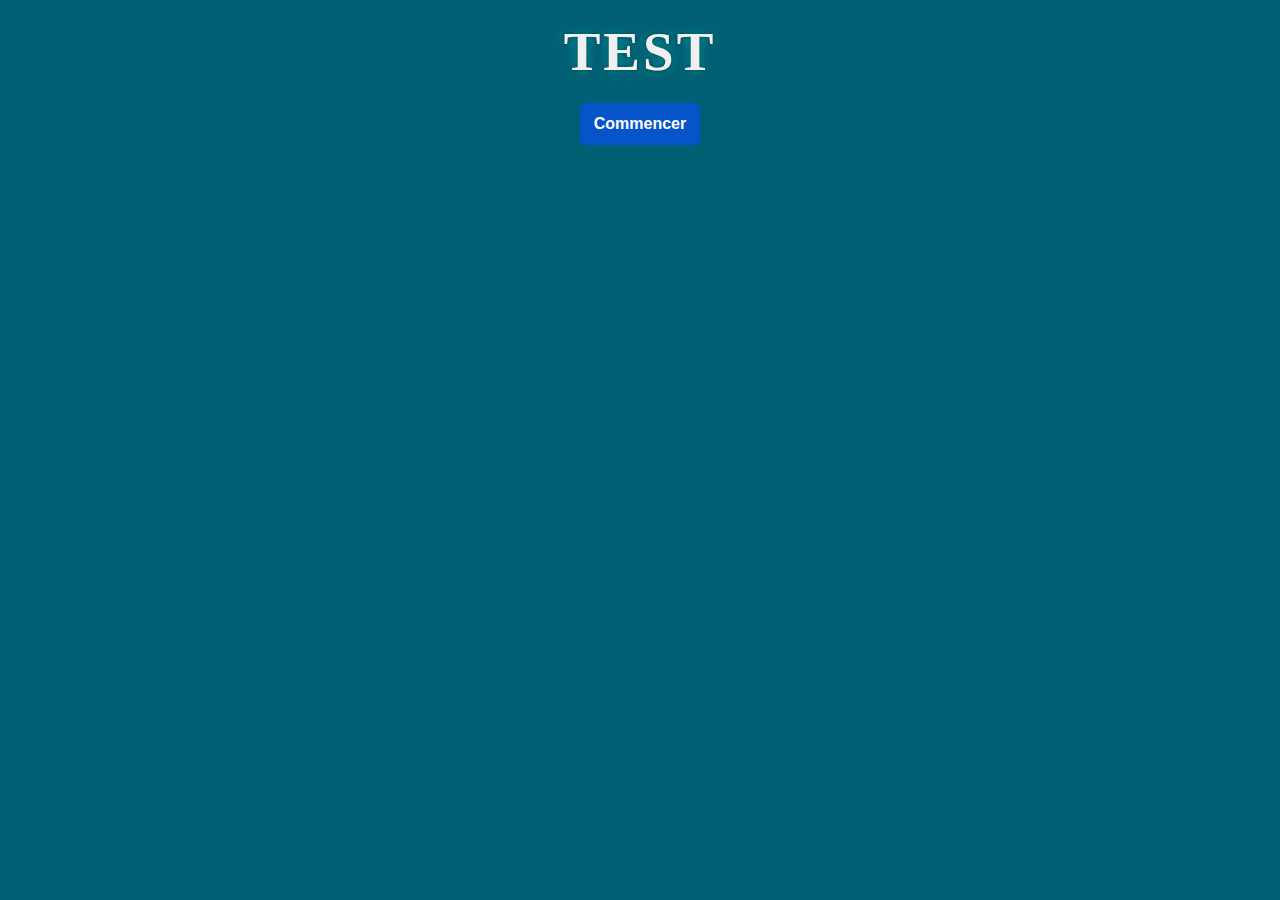
<file: index.html>
<!DOCTYPE html>
<html lang="en">
<head>
    <meta charset="UTF-8">
    <meta name="viewport" content="width=device-width, initial-scale=1.0">
    <link rel="stylesheet" href="qcm.css">
    <title>test</title>
</head>

<body>
   <h1>TEST</h1>
   <button id="Start">Commencer</button>
   <div class="file">
 <form >

<fieldset >
<legend>1.Quelles sont des langues de programmation ? </legend>
<label><input type="checkbox" name="q1" value="html"> HTML</label><br>
<label><input type="checkbox" name="q1" value="python"> Python</label><br>
<label><input type="checkbox" name="q1" value="java"> Java</label><br>
<label><input type="checkbox" name="q1" value="css"> CSS</label>

</fieldset>

<fieldset>
<legend>2.lesquels sont des systèmes d'exploitation ? </legend>
<label><input type="checkbox" name="q2" value="windows"> Windows</label><br>
<label><input type="checkbox" name="q2" value="linux"> Linux</label><br>
<label><input type="checkbox" name="q2" value="android"> Android</label><br>
<label><input type="checkbox" name="q2" value="chrome"> Chrome (navigateur)</label>

</fieldset>



<fieldset>
<legend>3.Choisissez les protocoles de communication réseau :</legend>
<label><input type="checkbox" name="q3" value="http"> HTTP</label><br>
<label><input type="checkbox" name="q3" value="ftp"> FTP</label><br>
<label><input type="checkbox" name="q3" value="sql"> SQL</label><br>
<label><input type="checkbox" name="q3" value="smtp"> SMTP</label>

</fieldset>
<fieldset>
<legend>4.HTML signifie :</legend>
<label><input type="radio" name="q4" value="HyperTextMarkupLanguage"> HyperText Markup Language</label><br>
<label><input type="radio" name="q4" value="HyperTransferML"> Hyper Transfer Markup Language</label><br>
<label><input type="radio" name="q4" value="HomeToolML"> Home Tool Markup Language</label>

</fieldset>



<fieldset>
<legend>5.Lequel est un gestionnaire de paquets pour Node.js?</legend>
<label><input type="radio" name="q5" value="pip"> pip</label><br>
<label><input type="radio" name="q5" value="npm"> npm</label><br>
<label><input type="radio" name="q5" value="gem"> gem</label>

</fieldset>
</form>
</div>
<div class="controls">
    <button id="reset-btn">Initialiser le Test</button>
    <button id="show-qcm-btn">Afficher Test et Correction</button>
    <button id="check-answers-btn">Résultat de Test</button>
</div>

<script src="qcm.js"></script>
</body>
</html>
</file>
<file: qcm.css>
* {
    margin: 0;
    padding: 0;
    box-sizing: border-box;
}

body {
    background: #005f73;
    color: #f0f0f0;
}

h1 {
    margin-top: 20px;
    text-align: center;
    font-size: 55px;
    font-weight: 700;
    text-transform: uppercase;
    letter-spacing: 3px;
    text-shadow: 0 0 10px rgba(0, 255, 255, 0.5), 0 0 5px rgba(0, 0, 0, 0.8);
}

#Start {
    display: block;
    margin: 20px auto;
    width: 120px;
    padding: 12px;
    font-size: 16px;
    font-weight: bold;
    border: none;
    border-radius: 6px;
    background: #0554c9;
    color: white;
    cursor: pointer;
    transition: background-color 0.2s, transform 0.2s;
}

#Start:hover {
    background: #007bff;
    transform: translateY(-2px);
    box-shadow: 0 4px 8px rgba(0, 0, 0, 0.4);
}


    .file{
    background: #393d3d;
    padding: 20px;
    margin: 90px;
    align-items: center;
    display: none;
    background: #4a4f4f;
    border: 1px solid #777;
    box-shadow: 0 2px 4px rgba(0, 0, 0, 0.4);
    transition: transform 0.3s ease, box-shadow 0.3s ease;

}


.file:hover {

    transform: scale(1.02);

    box-shadow:

        0 8px 16px rgba(0, 0, 0, 0.9),

        0 0 25px rgba(0, 255, 255, 0.7);
    border-color: #00ffff;

}


fieldset {
    padding: 30px;
    margin: 30px auto;
    border-radius: 12px;
    width: 700px;
    max-width: 90%;
    background: #2a3131;
    border: 2px solid #00ffff;
    box-shadow: 0 4px 8px rgba(0, 0, 0, 0.6);
    transition: transform 0.3s ease-in-out, box-shadow 0.3s ease-in-out, border-color 0.3s;
}

fieldset:hover {
    transform: scale(1.02);
    cursor: pointer;
    box-shadow: 
        0 15px 30px rgba(0, 0, 0, 0.9),
        0 0 30px rgba(0, 255, 255, 1);
    border-color: #ff00ff;
}

legend {
    font-size: 24px;
    font-weight: 700;
    color: #00ffff;
    padding: 5px 15px;
    margin-left: 20px;
    background-color: transparent; /* Correction: Rendre le fond transparent pour ne pas couper la bordure */
    border-bottom: 2px solid #00ffff; /* Soulignement pour le titre */
    margin-bottom: 15px;
}

label {
    display: flex;
    align-items: center;
    margin: 12px 0;
    font-size: 19px;
    font-weight: 400;
    color: #e0e0e0;
    padding: 5px 10px;
    border-radius: 5px;
    transition: background-color 0.2s, color 0.2s;
}

label:hover {
    background-color: rgba(0, 255, 255, 0.1);
    color: #00ffff;
}

input[type="checkbox"],
input[type="radio"] {
    margin-right: 10px;
    transform: scale(1.2);
    accent-color: #00ffff;
}
.controls {
    text-align: center;
    margin: 30px auto 50px;
    padding: 15px;
    max-width: 700px;
}

.controls button {
    padding: 12px 20px;
    margin: 8px;
    font-size: 16px;
    font-weight: bold;
    border: 2px solid;
    border-radius: 6px;
    cursor: pointer;
    transition: background-color 0.3s, transform 0.2s, box-shadow 0.3s;
}

#reset-btn {
    background: #c90529;
    color: white;
    border-color: #ff4d6e;
}

#check-answers-btn {
    background: #0554c9;
    color: white;
    border-color: #00ffff;
}

#show-qcm-btn {
    background: #009688;
    color: white;
    border-color: #32cd32;
}

.controls button:hover {
    transform: translateY(-2px);
    box-shadow: 0 6px 12px rgba(0, 0, 0, 0.4);
    opacity: 0.9;
}
</file>
